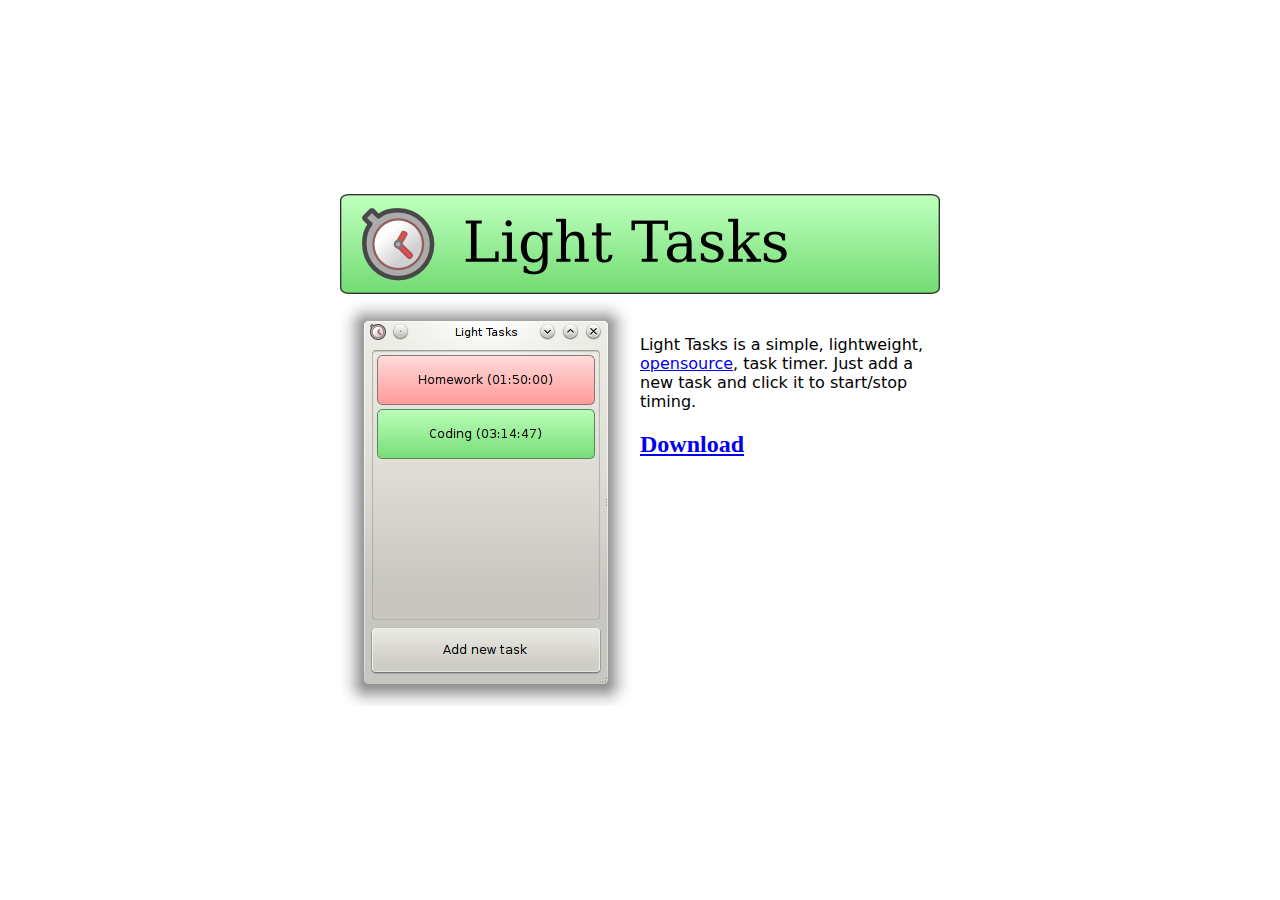
<file: index.html>
<html>

  <head>

    <style type="text/css">
      p {
        font-family: Sans;
      }
    </style>

    <script type="text/javascript">

      var _gaq = _gaq || [];
      _gaq.push(['_setAccount', 'UA-29607231-1']);
      _gaq.push(['_trackPageview']);

      (function() {
       var ga = document.createElement('script'); ga.type = 'text/javascript'; ga.async = true;
       ga.src = ('https:' == document.location.protocol ? 'https://ssl' : 'http://www') + '.google-analytics.com/ga.js';
       var s = document.getElementsByTagName('script')[0]; s.parentNode.insertBefore(ga, s);
       })();

     </script>

   </head>

   <body>
     <table width="100%" height="100%"><tr><td align="center" valign="center">
           <table width="600" cellspacing="5">
             <tr>
               <td colspan="2">
                 <img src="logo.png">
               </td>
             </tr>
             <tr>
               <td valign="top">

			   <script type="text/javascript">
			   if((navigator.appVersion.indexOf("X11")!=-1) || (navigator.appVersion.indexOf("Linux")!=-1)) {
					document.write('<img src="screenshot-linux.png">')
			   } else {
					document.write('<img src="screenshot-windows.png">')
			   }
			   </script>
                 
               </td>
               <td valign="top">
                 <br>
                 <p>Light Tasks is a simple, lightweight, <a href="https://github.com/priomsrb/lighttasks">opensource</a>, task timer. Just add a new task and click it to start/stop timing.</p>
                 <h2><a href="download.html">Download</a></h2>
               </td>
             </tr>
           </table>
     </td></tr></table>
   </body>

 </html>
</file>
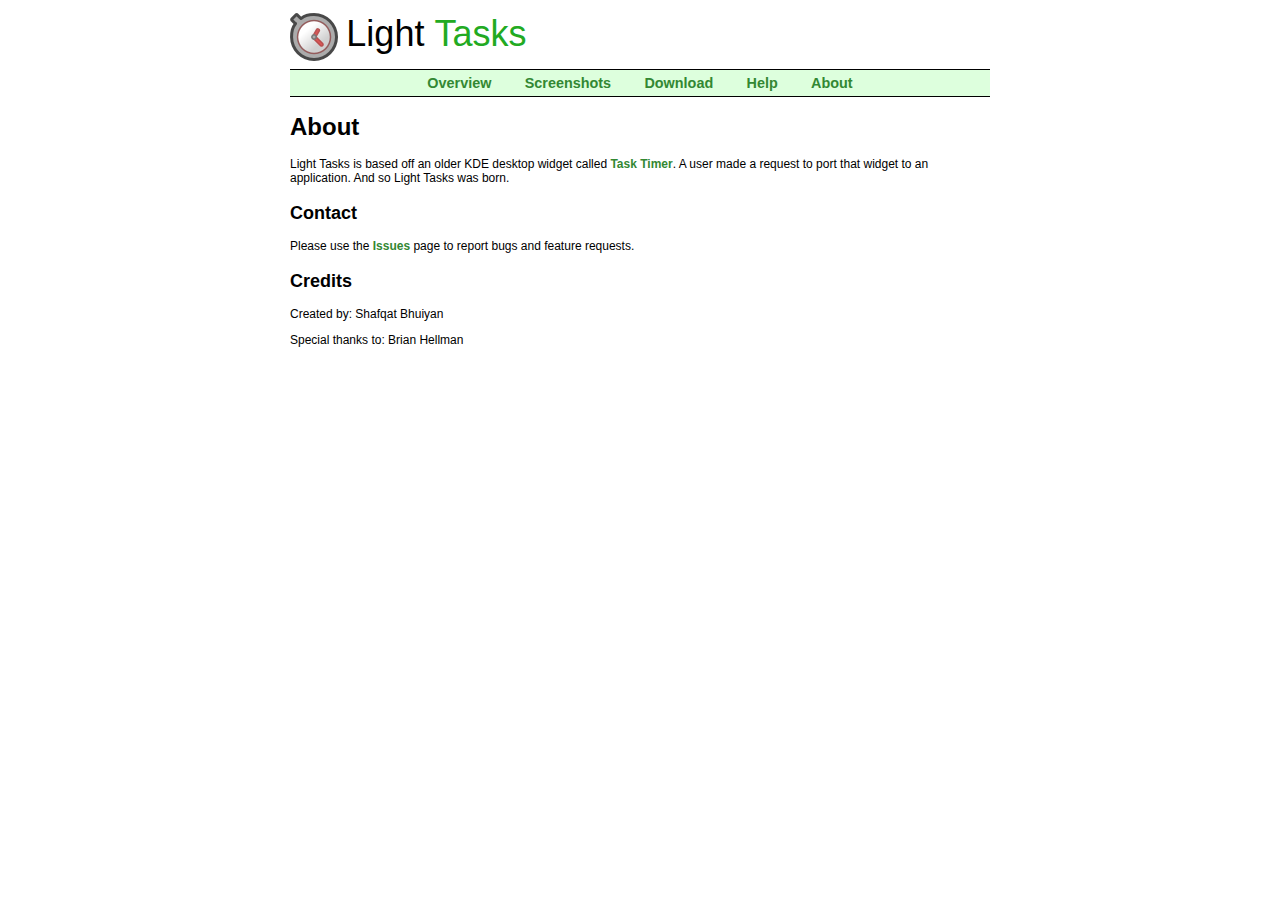
<file: about.html>
<html>

    <head>
        <script type="text/javascript">
            var _gaq = _gaq || [];
            _gaq.push(['_setAccount', 'UA-29607231-1']);
            _gaq.push(['_trackPageview']);

            (function() {
             var ga = document.createElement('script'); ga.type = 'text/javascript'; ga.async = true;
             ga.src = ('https:' == document.location.protocol ? 'https://ssl' : 'http://www') + '.google-analytics.com/ga.js';
             var s = document.getElementsByTagName('script')[0]; s.parentNode.insertBefore(ga, s);
             })();
        </script>

        <link rel="stylesheet" type="text/css" href="style.css" />
    </head>

    <body>
        <div id="mainContainer" class="clearfix">
            <a href="index.html">
                <div id="logo">
                    <img src="lighttasks.png">
                    <span id="logoText1">Light </span>
                    <span id="logoText2">Tasks</span>
                </div>
            </a>

            <div id="navigation">
                <ul>
                    <li><a href="index.html">Overview</a></li>
                    <li><a href="screenshots.html">Screenshots</a></li>
                    <li><a href="download.html">Download</a></li>
                    <li><a href="help.html">Help</a></li>
                    <li><a href="about.html">About</a></li>
                </ul>
            </div>

            <div id="content" class="clearfix">


                <!-- CONTENT START -->

                <h1>About</h1>

                Light Tasks is based off an older KDE desktop widget called <a href="http://kde-look.org/content/show.php/Task+Timer?content=125922">Task Timer</a>. A user made a request to port that widget to an application. And so Light Tasks was born.

                <h2>Contact</h2>
                <p>
                Please use the <a href="https://github.com/priomsrb/lighttasks/issues">Issues</a> page to report bugs and feature requests.
                </p>

                <h2>Credits</h2>
                <p>
                Created by: Shafqat Bhuiyan
                </p>
                <p>
                Special thanks to: Brian Hellman
                </p>

                <!-- CONTENT END -->


            </div>
        </div>
    </body>

</html>
</file>
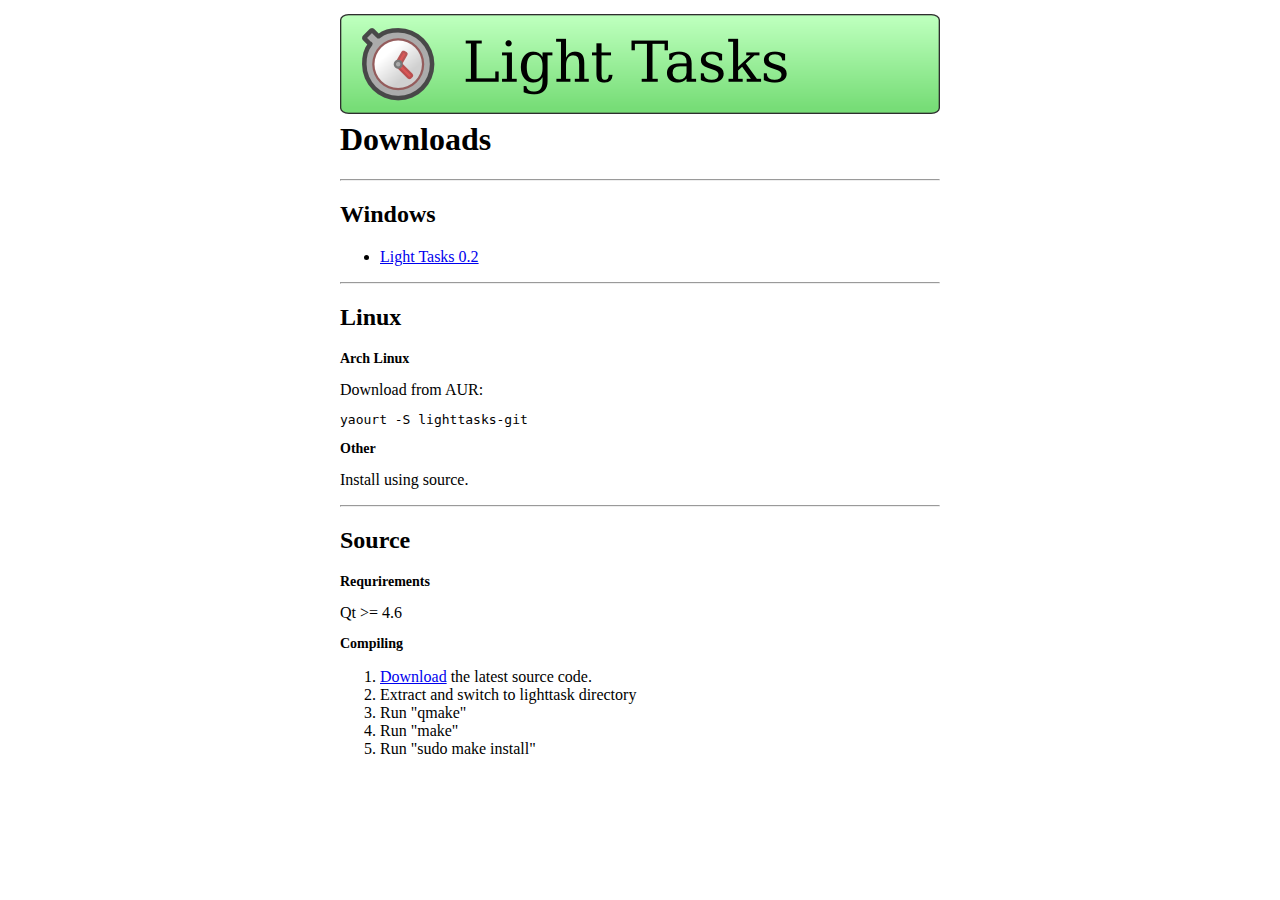
<file: download.html>
<html>

  <head>

    <style type="text/css">
      p {
        font-family: "Verdana",Sans;
      }

      h3 {
        font-size: 14;
      }
    </style>

    <script type="text/javascript">

      var _gaq = _gaq || [];
      _gaq.push(['_setAccount', 'UA-29607231-1']);
      _gaq.push(['_trackPageview']);

      (function() {
       var ga = document.createElement('script'); ga.type = 'text/javascript'; ga.async = true;
       ga.src = ('https:' == document.location.protocol ? 'https://ssl' : 'http://www') + '.google-analytics.com/ga.js';
       var s = document.getElementsByTagName('script')[0]; s.parentNode.insertBefore(ga, s);
       })();

     </script>

  </head>

  <body>
    <center>
            <table width="600" cellspacing="5">
              <tr>
                <td>
                  <img src="logo.png">
                </td>
              </tr>
              <tr>
                <td valign="top">
                  <p>
                  <h1>Downloads</h1>
                  <!--
                  <ul>
                    <li><a href="#windows">Windows</a></li>
                    <li><a href="#linux">Linux</a></li>
                    <li>Maemo 5 (coming soon)</li>
                    <li><a href="#source">Source</a></li>
                  </ul>
                  -->
                  </p>
                  
                  <hr>
                  
                  <p>
                  <h2><a name="windows">Windows</a></h2>
                  <ul>
                  <li>
                  <a href="https://github.com/downloads/priomsrb/lighttasks/lighttasks-0.2-win.zip">Light Tasks 0.2</a>
                  </li>
                  </ul>
                  </p>
                  
                  <hr>
                  
                  <p>
                  <h2><a name="linux">Linux</a></h2>
                  <h3>Arch Linux</h3>
                  Download from AUR:
                  <pre>yaourt -S lighttasks-git</pre>
                  <h3>Other</h3>
                  Install using source.
                  </p>

                  <hr>
                  
                  <p>
                  <h2>Source</h2>
                  <h3>Requrirements</h3>
                  Qt >= 4.6
                  <h3>Compiling</h3>
                  <ol>
                    <li><a href="https://github.com/priomsrb/lighttasks/tarball/master">Download</a> the latest source code.</li>
                    <li>Extract and switch to lighttask directory</li>
                    <li>Run "qmake"</li>
                    <li>Run "make"</li>
                    <li>Run "sudo make install"</li>
                  </ol>
                  </p>

                  <p>
                </td>
              </tr>
            </table>
          </center>
  </body>

</html>
</file>
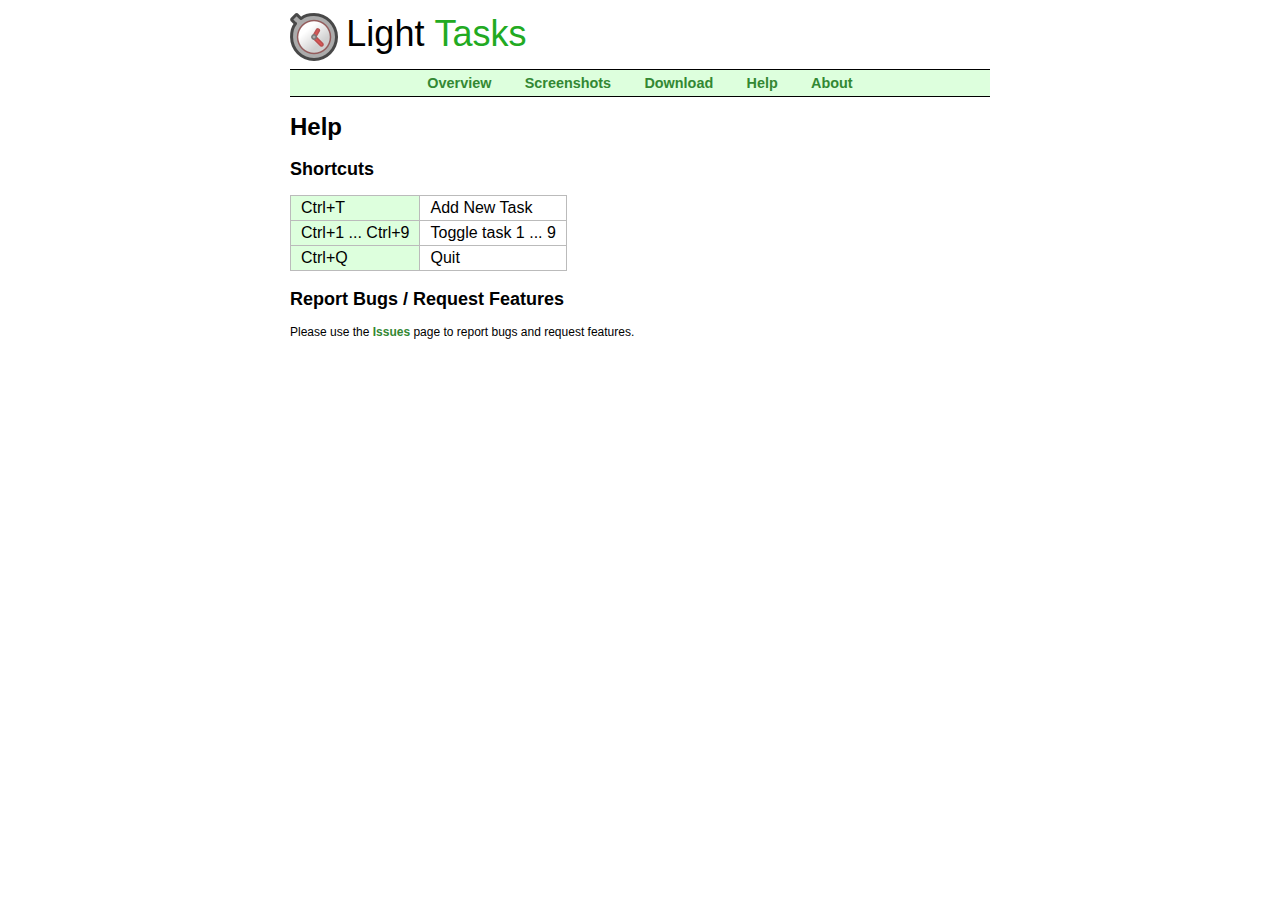
<file: help.html>
<html>

    <head>
        <script type="text/javascript">
            var _gaq = _gaq || [];
            _gaq.push(['_setAccount', 'UA-29607231-1']);
            _gaq.push(['_trackPageview']);

            (function() {
             var ga = document.createElement('script'); ga.type = 'text/javascript'; ga.async = true;
             ga.src = ('https:' == document.location.protocol ? 'https://ssl' : 'http://www') + '.google-analytics.com/ga.js';
             var s = document.getElementsByTagName('script')[0]; s.parentNode.insertBefore(ga, s);
             })();
        </script>

        <link rel="stylesheet" type="text/css" href="style.css" />
    </head>

    <body>
        <div id="mainContainer" class="clearfix">
            <a href="index.html">
                <div id="logo">
                    <img src="lighttasks.png">
                    <span id="logoText1">Light </span>
                    <span id="logoText2">Tasks</span>
                </div>
            </a>

            <div id="navigation">
                <ul>
                    <li><a href="index.html">Overview</a></li>
                    <li><a href="screenshots.html">Screenshots</a></li>
                    <li><a href="download.html">Download</a></li>
                    <li><a href="help.html">Help</a></li>
                    <li><a href="about.html">About</a></li>
                </ul>
            </div>

            <div id="content" class="clearfix">


                <!-- CONTENT START -->

                <h1>Help</h1>

                <h2>Shortcuts</h2>
                <table id="shortcutsTable">
                    <tr>
                        <td class="shortcutCell">Ctrl+T</td>
                        <td>Add New Task</td>
                    </tr>
                    <tr>
                        <td class="shortcutCell">Ctrl+1 ... Ctrl+9</td>
                        <td>Toggle task 1 ... 9</td>
                    </tr>
                    <tr>
                        <td class="shortcutCell">Ctrl+Q</td>
                        <td>Quit</td>
                    </tr>
                </table>


                <h2>Report Bugs / Request Features</h2>
                Please use the <a href="https://github.com/priomsrb/lighttasks/issues">Issues</a> page to report bugs and request features.



                <!-- CONTENT END -->


            </div>
        </div>
    </body>

</html>
</file>
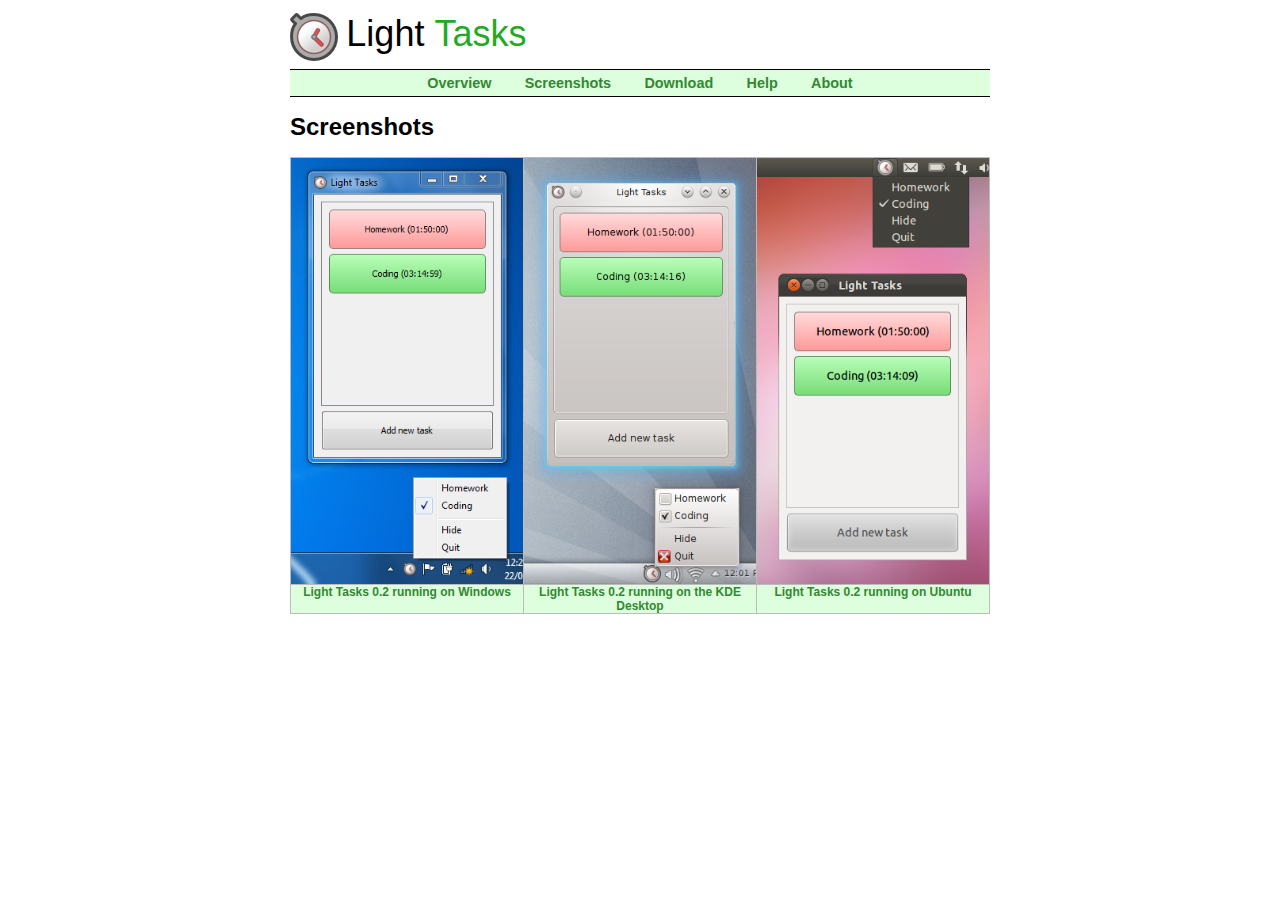
<file: screenshots.html>
<html>

    <head>
        <script type="text/javascript">
            var _gaq = _gaq || [];
            _gaq.push(['_setAccount', 'UA-29607231-1']);
            _gaq.push(['_trackPageview']);

            (function() {
             var ga = document.createElement('script'); ga.type = 'text/javascript'; ga.async = true;
             ga.src = ('https:' == document.location.protocol ? 'https://ssl' : 'http://www') + '.google-analytics.com/ga.js';
             var s = document.getElementsByTagName('script')[0]; s.parentNode.insertBefore(ga, s);
             })();
        </script>

        <link rel="stylesheet" type="text/css" href="style.css" />
    </head>

    <body>
        <div id="mainContainer" class="clearfix">
            <a href="index.html">
                <div id="logo">
                    <img src="lighttasks.png">
                    <span id="logoText1">Light </span>
                    <span id="logoText2">Tasks</span>
                </div>
            </a>

            <div id="navigation">
                <ul>
                    <li><a href="index.html">Overview</a></li>
                    <li><a href="screenshots.html">Screenshots</a></li>
                    <li><a href="download.html">Download</a></li>
                    <li><a href="help.html">Help</a></li>
                    <li><a href="about.html">About</a></li>
                </ul>
            </div>

            <div id="content" class="clearfix">


                <!-- CONTENT START -->

                <h1>Screenshots</h1>

                <table id="screenshotTable">
                    <tr>
                        <td width="33%" class="screenshotCell">
                            <a href="screenshot-windows-0.2.png">
                                <img src="screenshot-windows-0.2.png" width="100%" />
                            </a>
                        </td>
                        <td width="33%" class="screenshotCell">
                            <a href="screenshot-kde-0.2.png">
                                <img src="screenshot-kde-0.2.png" width="100%" />
                            </a>
                        </td>
                        <td width="33%" class="screenshotCell">
                            <a href="screenshot-ubuntu-0.2.png">
                                <img src="screenshot-ubuntu-0.2.png" width="100%" />
                            </a>
                        </td>
                    </tr>
                    <tr>
                        <td class="screenshotLabel">
                            <a href="screenshot-windows-0.2.png">
                                Light Tasks 0.2 running on Windows
                            </a>
                        </td>
                        <td class="screenshotLabel">
                            <a href="screenshot-kde-0.2.png">
                                Light Tasks 0.2 running on the KDE Desktop
                            </a>
                        </td>
                        <td class="screenshotLabel">
                            <a href="screenshot-ubuntu-0.2.png">
                                Light Tasks 0.2 running on Ubuntu
                            </a>
                        </td>
                    </tr>
                </table>

                <!-- CONTENT END -->


            </div>
        </div>
    </body>

</html>
</file>
<file: style.css>
body {
    font-family: Sans-Serif;
    font-size: 0.75em;
}

h2 {
    margin-top: 1em;
    font-size: 1.5em;
}

a:link {
    text-decoration: none;
    font-weight: bold;
    color: #338833;
}

a:hover {
    text-decoration: underline;
}

a:visited {
    text-decoration: none;
    color: #338833;
}

#mainContainer {
    width: 700px;
    border: 1;
    /*background-color: #EEEEEE;*/
    margin: 0px auto;
    padding: 5px;
}

#logo {
    text-decoration: none;
    font-weight: normal;
    display: inline-block;
    margin: 0px;
}


#logoText1 {
    margin-left: 5px;
    font-size: 36px;
    vertical-align: top;
    color: #000;
}

#logoText2 {
    font-size: 36px;
    vertical-align: top;
    color: #2A2;
}

/* Navigation Bar */

#navigation {
    background-color: #DDFFDD;
    border-top: 1px solid #000000;
    border-bottom: 1px solid #000000;
    margin: 5px 0px;
    padding: 5px;
    text-align: center;
}

#navigation ul {
    margin: 0px;
    padding: 0px;
}

#navigation li {
    display: inline;
    padding: 0px 15px;
    font-size: 1.2em;
}



#content {
    /*background-color: #DDDDDD;*/
}

#screenshot {
    margin-right: 20px;
    float:left;
}

#contentText {
    padding: 1px;
    /*background-color: #CCCCCC;*/
}

#contentText p {
}

#downloadButton {
    display: inline-block;
    border: 1px solid #114411;
    border-radius: 8px;
    margin: 10px 0px;
    padding: 10px 25px;

    background-color: #44BB44;
    background-image: linear-gradient(#55CC55,#228822);
    background-image: -webkit-linear-gradient(#55CC55,#228822);
    background-image: -moz-linear-gradient(top,#55CC55,#228822);
    background-image: -ms-linear-gradient(#55CC55,#228822);
    background-image: -o-linear-gradient(#55CC55,#228822);

    color: #FFFFFF;
    font-size: 1.5em;
    font-weight: bold;
}

#downloadButton:hover {
    background-color: #55CC55;
    background-image: linear-gradient(#66DD66,#339933);
    background-image: -webkit-linear-gradient(#66DD66,#339933);
    background-image: -moz-linear-gradient(top,#66DD66,#339933);
    background-image: -ms-linear-gradient(#66DD66,#339933);
    background-image: -os-linear-gradient(#66DD66,#339933);
}

#downloadButton:active {
    background-color: #33AA33;
    background-image: linear-gradient(#339933,#339933);
    background-image: -webkit-linear-gradient(#339933,#339933);
    background-image: -moz-linear-gradient(top,#339933,#339933);
    background-image: -ms-linear-gradient(#339933,#339933);
    background-image: -os-linear-gradient(#339933,#339933);
}

.osHeading {
    /*display: inline-block;*/
    display: block;
    background-color: #DDFFDD;
    border-top: 1px dashed #000000;
    border-bottom: 1px dashed #000000;
    margin: 10px 0px;
    padding: 5px 15px;
}

.osHeadingText {
    vertical-align: top;
    color: #000000;
    font-size: 1.5em;
    font-weight: bold;
}

pre {
    font-size: 1.2em;
}

#screenshotTable {
    width: 100%;
    /*border-spacing: 30px 0px;*/
    border-collapse: collapse;
}

#screenshotTable td {
    padding: 0px;
}

.screenshotCell {
    border: 1px solid #BBBBBB;
    margin: 0px;
}


.screenshotLabel {
    font-size: 0.75em;
    text-align: center;
    vertical-align: top;
    border: 1px solid #BBBBBB;
    background-color: #DDFFDD;
}

#shortcutsTable {
    border-collapse: collapse;
}

#shortcutsTable td {
    border: 1px solid #BBBBBB;
    padding: 3px 10px;
}

.shortcutCell {
    background-color: #DDFFDD;
    color: #000000;
}

.clearfix:after {
    content: ".";
    display: block;
    height: 0;
    clear: both;
    visibility: hidden;
}
</file>
